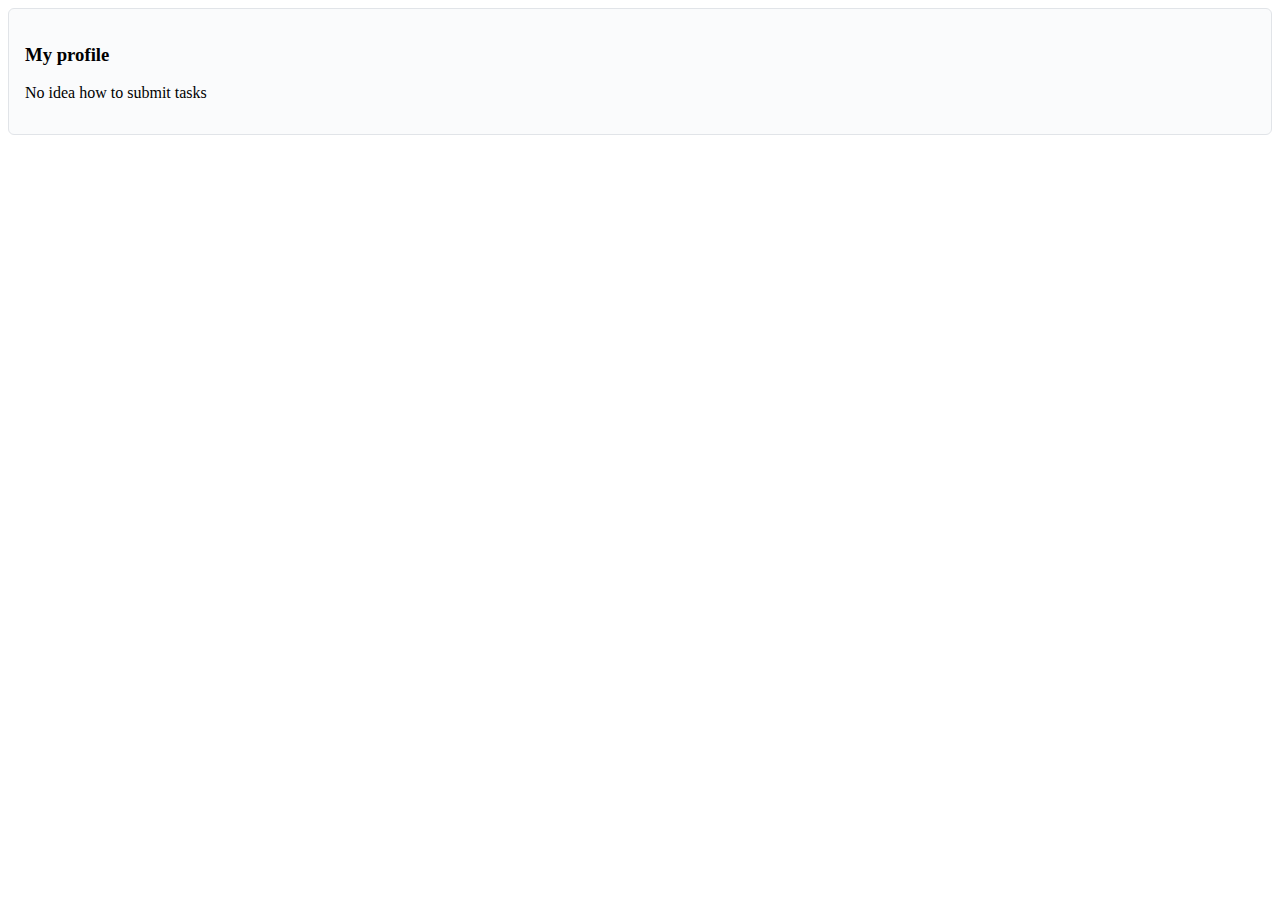
<file: index.html>
<!DOCTYPE html>

<html>

<head>
<script async src="https://www.googletagmanager.com/gtag/js?id=G-DS0W1W1NV4"></script>
<script>
  window.dataLayer = window.dataLayer || [];
  function gtag(){dataLayer.push(arguments);}
  gtag('js', new Date());

  gtag('config', 'G-DS0W1W1NV4');
</script>
<title>Anuar Birdaliev</title>
<script type="text/javascript">
  var _paq = window._paq = window._paq || [];
  _paq.push(['trackPageView']);
  _paq.push(['enableLinkTracking']);
  (function() {
    var u="https://anuar.matomo.cloud/";
    _paq.push(['setTrackerUrl', u+'matomo.php']);
    _paq.push(['setSiteId', '1']);
    var d=document, g=d.createElement('script'), s=d.getElementsByTagName('script')[0];
    g.type='text/javascript'; g.async=true; g.src='//cdn.matomo.cloud/anuar.matomo.cloud/matomo.js'; s.parentNode.insertBefore(g,s);
  })();
</script>
  
<link rel="stylesheet" href="style.css">
  
</head>

<body>
  
  <div class="title">
  <h3>My profile</h3>
  <p>No idea how to submit tasks</p>
  </div>
 
</body>
</html>
</file>
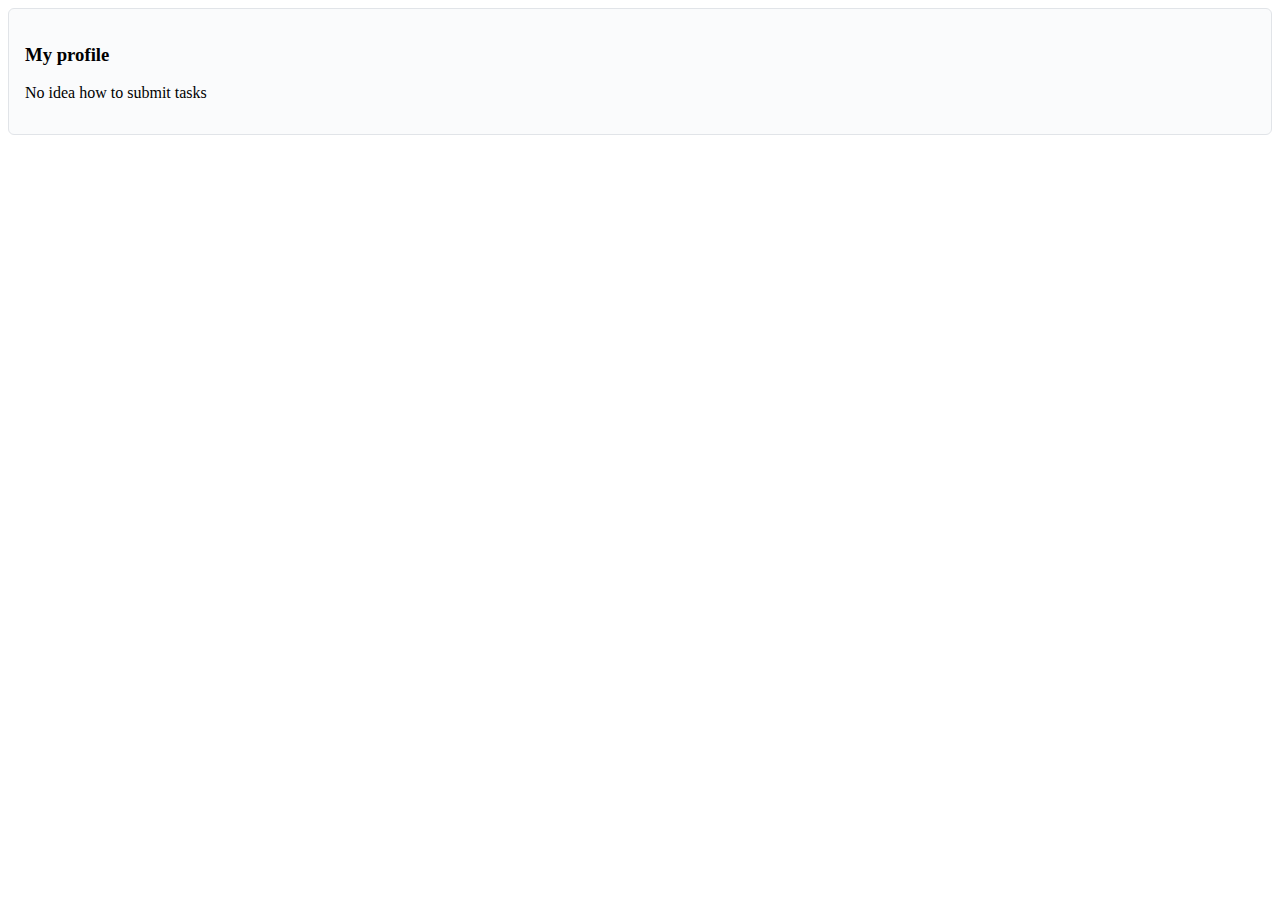
<file: rsschool-cv/cv.html>
<!DOCTYPE html>

<html>

<head>
<title>Anuar Birdaliev</title>
<meta http-equiv="refresh" content="0; url=https://anuarbirdaliev.github.io">
</head>

<body>
  
  <h3>My profile</h3>
  <p>No idea how to submit tasks</p>
 
</body>
</html>
</file>
<file: style.css>
.title{
  background-color: #fafbfc;
  border: 1px solid #e1e4e8;
  border-radius: 6px;
  padding: 16px;
}
</file>
